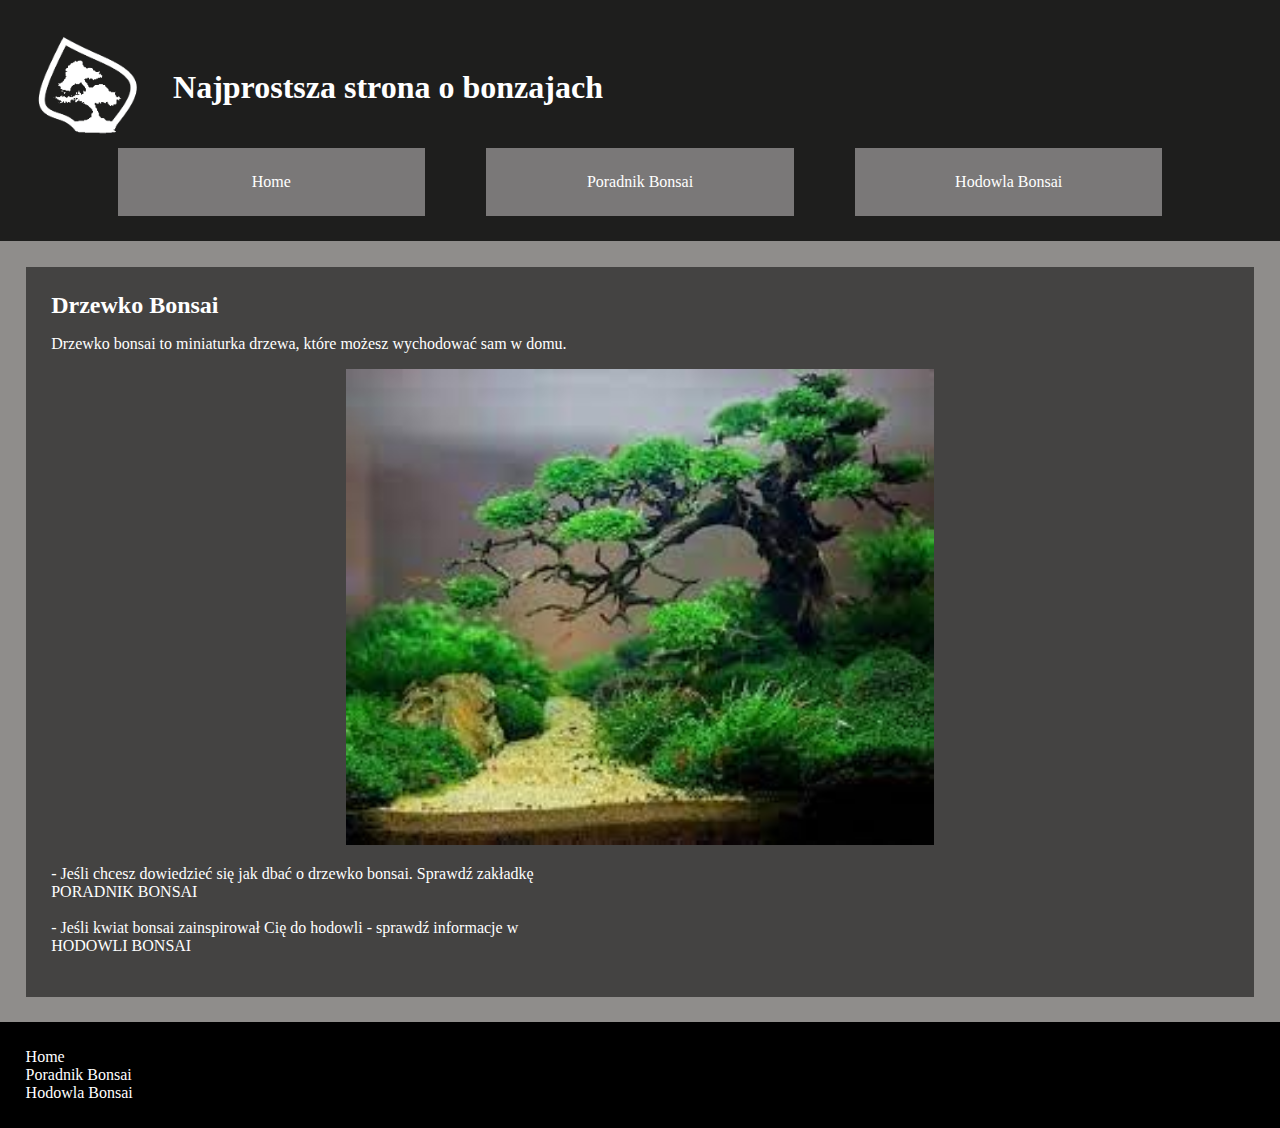
<file: index.html>
<!DOCTYPE html>
<html lang="pl">
<head>
  <meta charset="UTF-8">
  <meta http-equiv="X-UA-Compatible" content="IE=edge">
  <meta name="viewport" content="width=device-width, initial-scale=1.0">
  <title>Najprostsza strona o Bonsai</title>
  <link rel="stylesheet" href="style.css">
  <meta name="description" content="Najlprostrza strona o drzewku bonasi wyknana na potrzeby kursu SEO">
  <meta name="og:title" content="Najprostrza strona o Bonsai">
  <meta name="og:description" content="Najlprostrza strona o drzewku bonasi wyknana na potrzeby kursu SEO">
  <meta name="og:image" content="https://apietryga.github.io/kurseo/bonstai.jfif">
  <link rel="shortcut icon" href="logo_black.webp" type="image/x-icon">
  <meta name="google-site-verification" content="8ipK6aTDBqxsTimOuexoAapkaGpct8pl3NNw7HLw2vA" />
  <!-- Global site tag (gtag.js) - Google Analytics -->
  <script async src="https://www.googletagmanager.com/gtag/js?id=G-NGNX5HYREM"></script>
  <script>
    window.dataLayer = window.dataLayer || [];
    function gtag(){dataLayer.push(arguments);}
    gtag('js', new Date());

    gtag('config', 'G-NGNX5HYREM');
  </script>
</head>
<body>
  <header>
    <a href="./">
      <img src="logo.webp" alt="Logo portalu naprostsza strona o bonzajach">
      <h1>
        Najprostsza strona o bonzajach
      </h1> 
    </a>
    <nav>
      <a href="./">Home</a>
      <a href="poradnik.html">Poradnik Bonsai</a>
      <a href="hodowla.html">Hodowla Bonsai</a>
    </nav>
  </header>
  <main>
    <h2>Drzewko Bonsai</h2>
    <p>
      Drzewko bonsai to miniaturka drzewa, które możesz wychodować sam w domu.
    </p>
    <img src="bonsai.jfif" alt="Drzewko Bonsai">

    <p>
       - Jeśli chcesz dowiedzieć się jak dbać o drzewko bonsai. Sprawdź zakładkę 
      <a href="poradnik.html">PORADNIK BONSAI</a>
      <br />
      - Jeśli kwiat bonsai zainspirował Cię do hodowli - sprawdź informacje w <a href="hodowla.html">HODOWLI BONSAI</a>      
    </p>


  </main>
  <footer>
    <nav>
      <a href="./">Home</a>
      <a href="poradnik.html">Poradnik Bonsai</a>
      <a href="hodowla.html">Hodowla Bonsai</a>
    </nav>
  </footer>
</body>
</html>
</file>
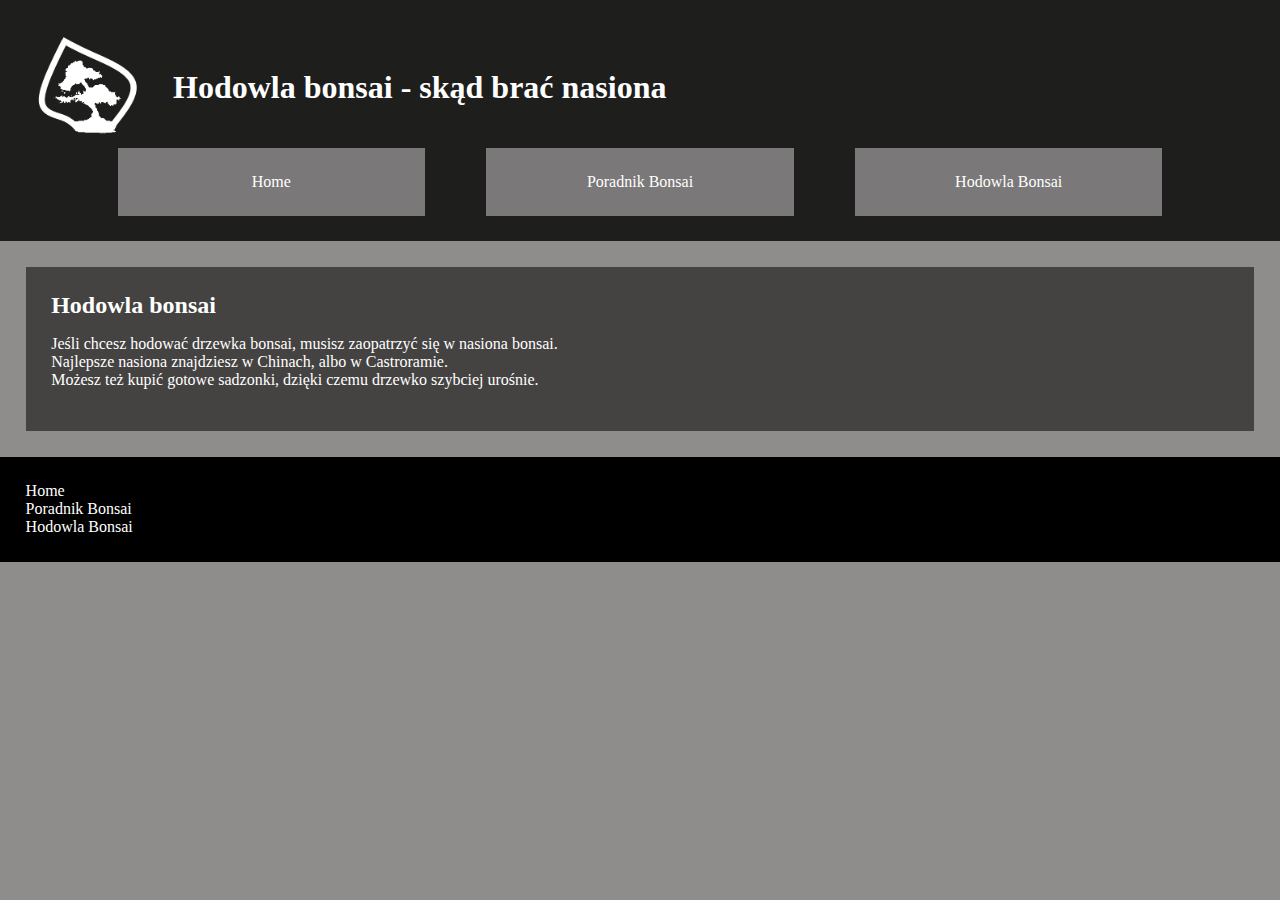
<file: hodowla.html>
<!DOCTYPE html>
<html lang="pl">
<head>
  <meta charset="UTF-8">
  <meta http-equiv="X-UA-Compatible" content="IE=edge">
  <meta name="viewport" content="width=device-width, initial-scale=1.0">
  <title>Najprostsza strona o Bonsai - Hodowla</title>
  <link rel="stylesheet" href="style.css">
  <meta name="description" content="Hodowla bonsai - jakie nasiona bonsai wybrać, jak dbać o drzewko">
  <meta name="og:title" content="Najprostrza strona o Bonsai">
  <meta name="og:description" content="Najlprostrza strona o drzewku bonasi wyknana na potrzeby kursu SEO">
  <meta name="og:image" content="https://apietryga.github.io/kurseo/bonstai.jfif">
  <link rel="shortcut icon" href="logo_black.webp" type="image/x-icon">
  <meta name="google-site-verification" content="8ipK6aTDBqxsTimOuexoAapkaGpct8pl3NNw7HLw2vA" />
  <!-- Global site tag (gtag.js) - Google Analytics -->
  <script async src="https://www.googletagmanager.com/gtag/js?id=G-NGNX5HYREM"></script>
  <script>
    window.dataLayer = window.dataLayer || [];
    function gtag(){dataLayer.push(arguments);}
    gtag('js', new Date());

    gtag('config', 'G-NGNX5HYREM');
  </script>
</head>
<body>
  <header>
    <a href="./">
      <img src="logo.webp" alt="Logo portalu naprostsza strona o bonzajach">
      <h1>
        Hodowla bonsai - skąd brać nasiona
      </h1> 
    </a>
    <nav>
      <a href="./">Home</a>
      <a href="poradnik.html">Poradnik Bonsai</a>
      <a href="hodowla.html">Hodowla Bonsai</a>
    </nav>
  </header>
  <main>
    <h2>Hodowla bonsai</h2>
    <p>
      Jeśli chcesz hodować drzewka bonsai, musisz zaopatrzyć się w nasiona bonsai.
      <br />
      Najlepsze nasiona znajdziesz w Chinach, albo w Castroramie.
      <br />
      Możesz też kupić gotowe sadzonki, dzięki czemu drzewko szybciej urośnie.
    </p>


  </main>
  <footer>
    <nav>
      <a href="./">Home</a>
      <a href="poradnik.html">Poradnik Bonsai</a>
      <a href="hodowla.html">Hodowla Bonsai</a>
    </nav>
  </footer>
</body>
</html>
</file>
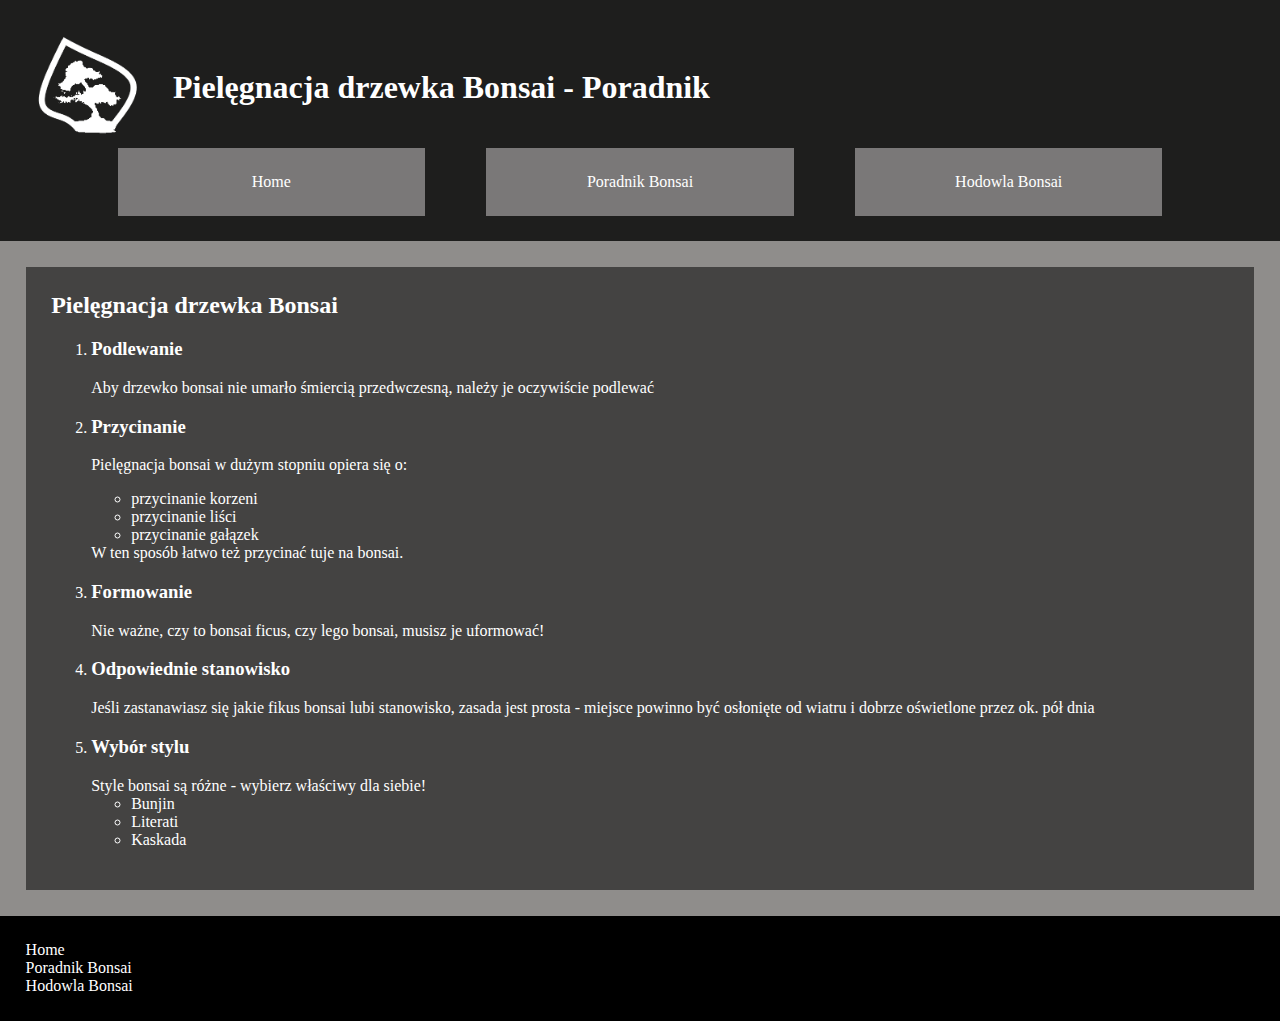
<file: poradnik.html>
<!DOCTYPE html>
<html lang="pl">
<head>
  <meta charset="UTF-8">
  <meta http-equiv="X-UA-Compatible" content="IE=edge">
  <meta name="viewport" content="width=device-width, initial-scale=1.0">
  <title>Najprostsza strona o Bonsai - Poradnik</title>
  <link rel="stylesheet" href="style.css">
  <meta name="description" content="Pielęgnacja drzewka Bonsai - Jak pielęgnować fikus bonsai">
  <meta name="og:title" content="Najprostrza strona o Bonsai">
  <meta name="og:description" content="Najlprostrza strona o drzewku bonasi wyknana na potrzeby kursu SEO">
  <meta name="og:image" content="https://apietryga.github.io/kurseo/bonstai.jfif">
  <link rel="shortcut icon" href="logo_black.webp" type="image/x-icon">
  <meta name="google-site-verification" content="8ipK6aTDBqxsTimOuexoAapkaGpct8pl3NNw7HLw2vA" />
  <!-- Global site tag (gtag.js) - Google Analytics -->
  <script async src="https://www.googletagmanager.com/gtag/js?id=G-NGNX5HYREM"></script>
  <script>
    window.dataLayer = window.dataLayer || [];
    function gtag(){dataLayer.push(arguments);}
    gtag('js', new Date());

    gtag('config', 'G-NGNX5HYREM');
  </script>
</head>
<body>
  <header>
    <a href="./">
      <img src="logo.webp" alt="Logo portalu naprostsza strona o bonzajach">
      <h1>
        Pielęgnacja drzewka Bonsai - Poradnik
      </h1> 
    </a>
    <nav>
      <a href="./">Home</a>
      <a href="poradnik.html">Poradnik Bonsai</a>
      <a href="hodowla.html">Hodowla Bonsai</a>
    </nav>
  </header>
  <main>
    <h2>Pielęgnacja drzewka Bonsai</h2>
    
    <ol>
      <li>
        <h3>Podlewanie </h3>
        <p>
          Aby drzewko bonsai nie umarło śmiercią przedwczesną, należy je oczywiście podlewać
        </p>
      </li>
      <li>
        <h3>Przycinanie</h3>
        <p>
          Pielęgnacja bonsai w dużym stopniu opiera się o:
          <ul>
            <li>przycinanie korzeni</li>
            <li>przycinanie liści</li>
            <li>przycinanie gałązek</li>
          </ul>
          W ten sposób łatwo też przycinać tuje na bonsai.
        </p>
      </li>
      <li>
        <h3>Formowanie</h3>
        <p>
          Nie ważne, czy to bonsai ficus, czy lego bonsai, musisz je uformować! 
        </p>
      </li>
      <li>
        <h3>Odpowiednie stanowisko</h3>
        <p>
          Jeśli zastanawiasz się jakie fikus bonsai lubi stanowisko, 
          zasada jest prosta - miejsce powinno być osłonięte od wiatru i dobrze oświetlone przez ok. pół dnia
        </p>
      </li>
      <li>
        <h3>Wybór stylu</h3>
        Style bonsai są różne - wybierz właściwy dla siebie!
        <ul>
          <li>Bunjin</li>
          <li>Literati</li>
          <li>Kaskada</li>
        </ul>
      </li>
    </ol>

  </main>
  <footer>
    <nav>
      <a href="./">Home</a>
      <a href="poradnik.html">Poradnik Bonsai</a>
      <a href="hodowla.html">Hodowla Bonsai</a>
    </nav>
  </footer>
</body>
</html>
</file>
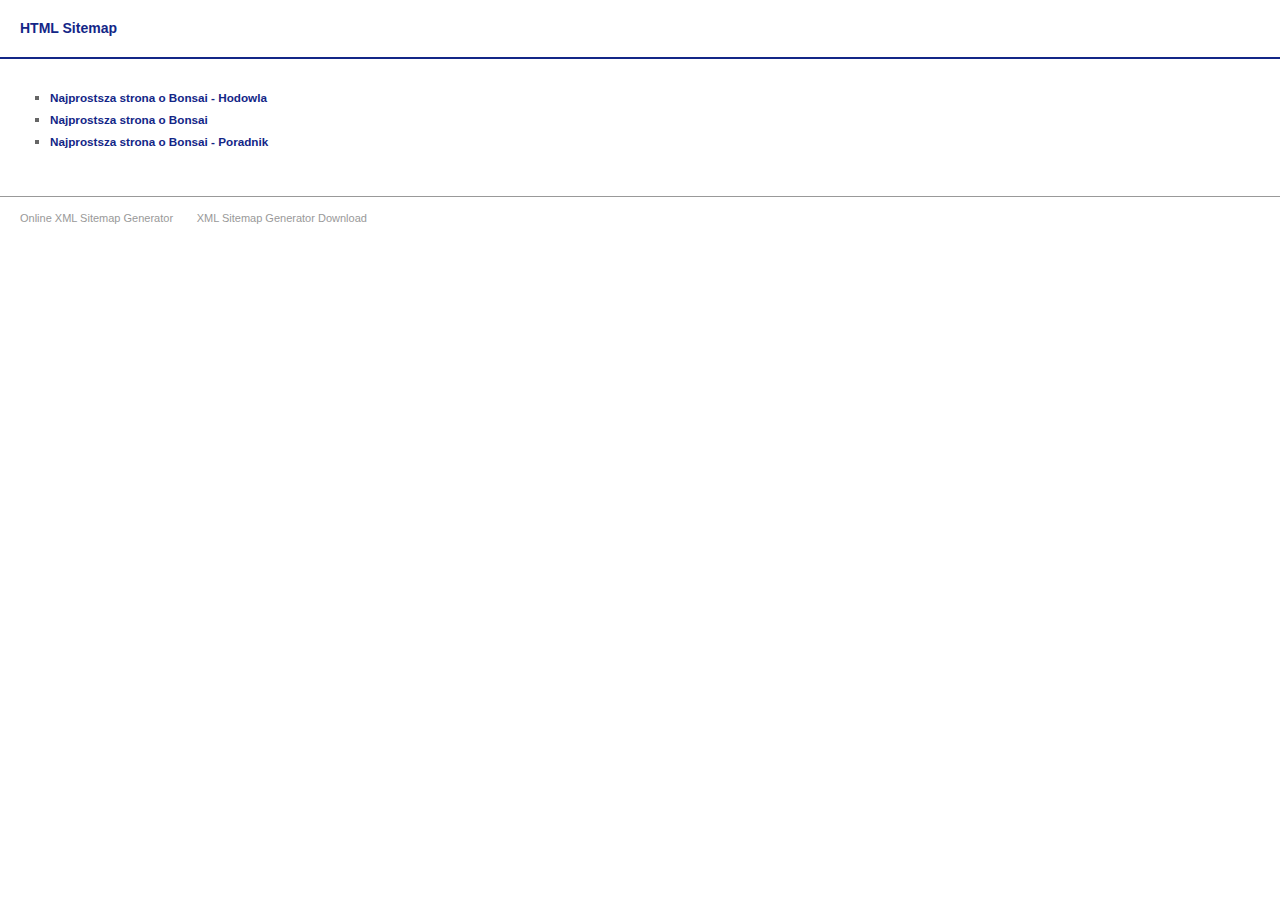
<file: sitemap.html>
<!DOCTYPE html PUBLIC "-//W3C//DTD XHTML 1.0 Transitional//EN" "http://www.w3.org/TR/xhtml1/DTD/xhtml1-transitional.dtd">

<html xmlns="http://www.w3.org/1999/xhtml">
<head>
    <title>HTML Sitemap</title>
    <meta id="MetaDescription" name="description" content="Sitemap created using Xml Sitemap Generator .org - the free online Google XML sitemap generator" />
    <meta id="MetaKeywords" name="keywords" content="XML Sitemap Generator" />
    <meta content="Xml Sitemap Generator .org" name="Author" />
    <style>
        body, head, #xsg {margin:0px 0px 0px 0px; line-height:22px; color:#666666; width:100%; padding:0px 0px 0px 0px; 
                          font-family : Tahoma, Verdana,   Arial, sans-serif; font-size:13px;}
        
        #xsg ul li a {font-weight:bold; }
        #xsg ul ul li a {font-weight:normal; }
        #xsg a {text-decoration:none; }
        #xsg p {margin:10px 0px 10px 0px;}
        #xsg ul {list-style:square; }
        #xsg li {}
        #xsg th { text-align:left; vertical-align:top; font-size: 0.9em;padding:2px 10px 2px 2px; border-bottom:1px solid #CCCCCC; border-collapse:collapse;}
        #xsg td { text-align:left; vertical-align:top;font-size: 0.9em; padding:2px 10px 2px 2px; border-bottom:1px solid #CCCCCC; border-collapse:collapse;}
        
        #xsg .title {font-size: 0.9em;  color:#132687;  display:inline;}
        #xsg .url {font-size: 0.7em; color:#999999;}
        
        #xsgHeader { width:100%; float:left; margin:0px 0px 5px 0px; border-bottom:2px solid #132687; }
        #xsgHeader h1 {  padding:0px 0px 0px 20px ; float:left;}
        #xsgHeader h1 a {color:#132687; font-size:14px; text-decoration:none;cursor:default;}
        #xsgBody {padding:10px;float:left;}
        #xsgFooter { color:#999999; width:100%; float:left; margin:20px 0px 15px 0px; border-top:1px solid #999999;padding: 10px 0px 10px 0px; }
        #xsgFooter a {color:#999999; font-size:11px; text-decoration:none;   }    
        #xsgFooter span {color:#999999; font-size:11px; text-decoration:none; margin-left:20px; }  
    </style>
</head>
<body>
<div id="xsg">
<div id="xsgHeader">
    <h1><a href="https://XmlSitemapGenerator.org/sitemap-generator.aspx" title="XML Sitemap Generator">HTML Sitemap</a></h1>
</div>
<div id="xsgBody">


<ul><li><a href="https://apietryga.github.io/kurseo/hodowla.html"><span class="title">Najprostsza strona o Bonsai - Hodowla</span></a></li>
<li><a href="https://apietryga.github.io/kurseo/"><span class="title">Najprostsza strona o Bonsai</span></a></li>
<li><a href="https://apietryga.github.io/kurseo/poradnik.html"><span class="title">Najprostsza strona o Bonsai - Poradnik</span></a></li>
</ul><!--Created using XmlSitemapGenerator.org - Free HTML, RSS and XML sitemap generator-->




</div>
<div id="xsgFooter">
<span></span><a href="https://XmlSitemapGenerator.org/sitemap-generator.aspx" target="_blank" title="Online XML Sitemap Generator">Online XML Sitemap Generator</a>
<span></span><a href="http://g-mapper.co.uk/sitemap-generator.aspx" target="_blank" title="XML Sitemap Generator Download" class="trackProduct">XML Sitemap Generator Download</a>
</div>
</div>

</body>
</html>
</file>
<file: style.css>
* {
  box-sizing: border-box;
}

body {
  background-color: #8f8d8b;
  color: #fff;
  margin: 0;
}

body a {
  text-decoration: none;
  color: inherit;
  display: flex;
  align-items: center;
}

body header {
  background-color: rgba(0, 0, 0, 0.788);
  padding: 2%;
}

body header h1 {
  margin: 0;
  padding: 2%;
  width: 100%;
  color: #fff;
  display: flex;
}

body header img {
  width: 10%;
}

body header nav {
  display: flex;
  justify-content: center;
  gap: 5%;
}

body header nav a {
  padding: 2% 1%;
  width: 25%;
  display: flex;
  justify-content: center;
  background-color: #7a7878;
}

body main {
  padding: 2%;
  margin: 2%;
  background-color: rgba(0, 0, 0, 0.521);
}

body main h2 {
  margin: 0;
}

body main img {
  width: 100%;
  padding: 0 25%;
}

@media screen and (max-width: 720px) {
  body main img {
    padding: 0;
  }
}

body footer {
  background-color: #000;
  width: 100%;
  text-align: right;
  padding: 2%;
}

body footer nav {
  display: flex;
  flex-direction: column;
}
</file>
